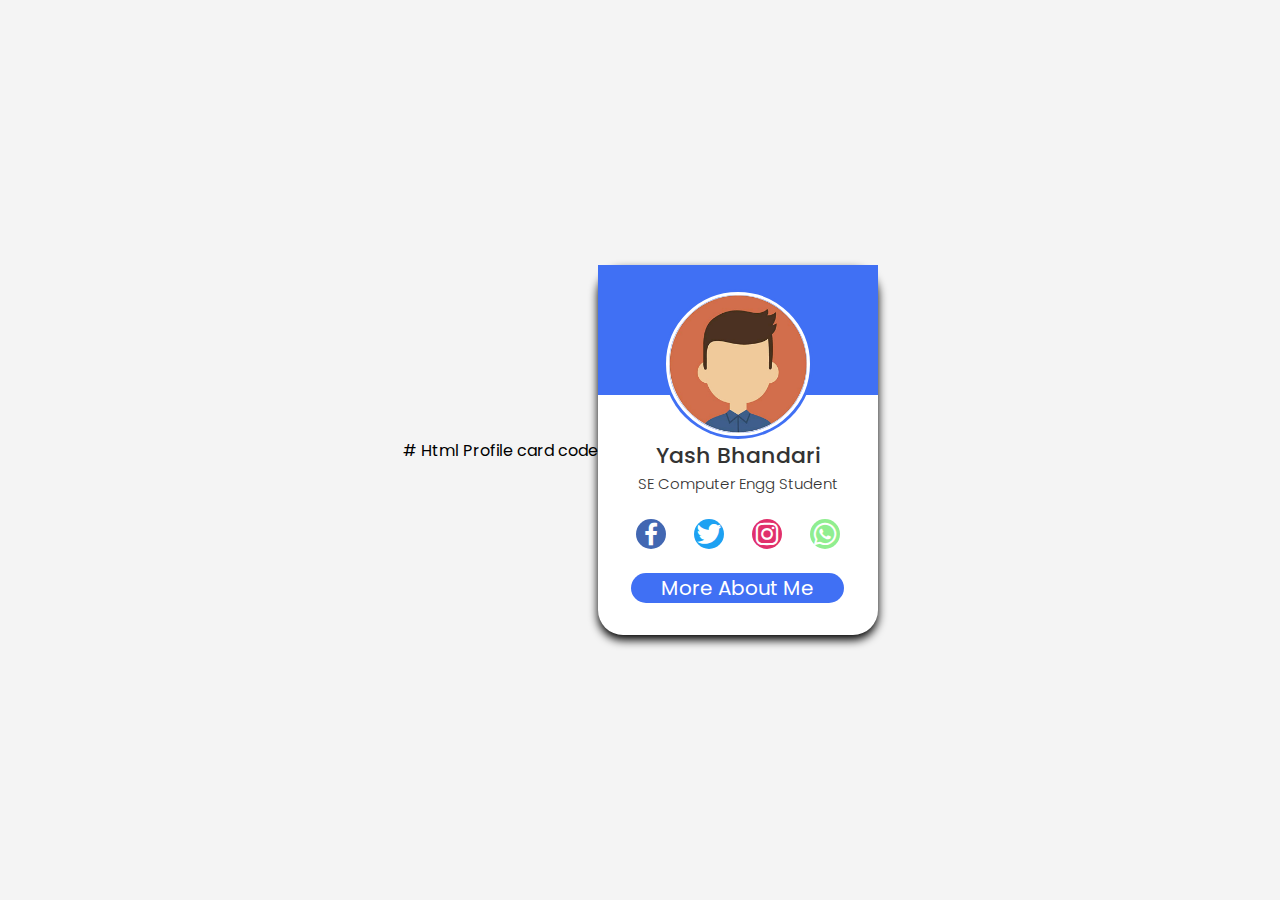
<file: My Profile Card?/index.html>
# Html Profile card code

<!DOCTYPE html>
<html lang="en">
<head>
    <meta charset="UTF-8">
    <meta name="viewport" content="width=device-width, initial-scale=1.0">
    <title>My Profile Card</title>
    <link rel="stylesheet" href="style.css">
    <link href='https://unpkg.com/boxicons@2.1.4/css/boxicons.min.css' rel='stylesheet'>
</head>
<body>
    <div class="Profile-card">
        <div class="img">
            <img src="Man.jpg" alt="" class="Profile-img">
        </div>
        <div class="text-box">
            <span class="name">Yash Bhandari</span>
            <span class="doing">SE Computer Engg Student</span>
        </div>
        <div class="media-btn">
            <a href="#" style="background-color: #4267b2;" class="link">
                <i class='bx bxl-facebook'></i>
            </a>
            <a href="#" style="background-color: #1da1f2;" class="link">
                <i class='bx bxl-twitter' ></i> 
            </a>
            <a href="#" style="background-color: #e1306c;" class="link">
                <i class='bx bxl-instagram' ></i>
            </a>
            <a href="#" style="background-color: lightgreen;" class="link">
                <i class='bx bxl-whatsapp' ></i>
            </a>    
        </div>
        <button class="btn">More About Me</button>
    </div>
</body>
</html>
</file>
<file: My Profile Card?/style.css>
@import url('https://fonts.googleapis.com/css2?family=Poppins:wght@300;400;500;600&display=swap');

*{
    font-family: "Poppins" , sans-serif;
    margin: 0;
    padding: 0;
    box-sizing: border-box;
}
body{
    height: 100vh;
    display: flex;
    justify-content: center;
    align-items: center;
    background-color: #f4f4f4;
}
.Profile-card{
    display: flex;
    align-items: center;
    flex-direction: column;
    max-height: 370px;
    height: 100%;
    background-color: #fff;
    padding: 24px;
    border-radius: 25px;
    box-shadow: 0 5px 10px black;
    position: relative;
}
.Profile-card::before{
    content: '';
    position: absolute;
    height: 35%;
    width: 100%;
    top: 0;
    left: 0;
    background-color: #4070f4;
}
.img{
    position: relative;
    height: 150px;
    width: 150px;
    border-radius: 50%;
    background-color: #4070f4;
    padding: 3px;
}
.img .Profile-img{
    height: 100%;
    width: 100%;
    object-fit: cover;
    border-radius: 50%;
    border: 3px solid #fff;
}
.Profile-card .text-box{
    display: flex;
    align-items: center;
    flex-direction: column;
    margin-bottom: 10px;
    color: #333;
}
.text-box .name{
    font-size: 22px;
    font-weight: 500;
}
.text-box .doing{
    font-size: 15px;
    font-weight: 300;
}
.Profile-card .media-btn{
    display: flex;
    align-items: center;
}
.media-btn .link{
    margin: 14px;
    font-size: 30px;
    background-color: #4070f4;
    border-radius: 50%;
    color: #fff;
    justify-content: center;
    align-items: center;
    display: flex;
}
.Profile-card .btn{
    color: #fff;
    font-size: 20px;
    background-color: #4070f4;
    border-radius: 25px;
    font-weight: 400;
    padding: 0 30px;
    border: #fff;
    margin-top: 10px;
}
</file>
